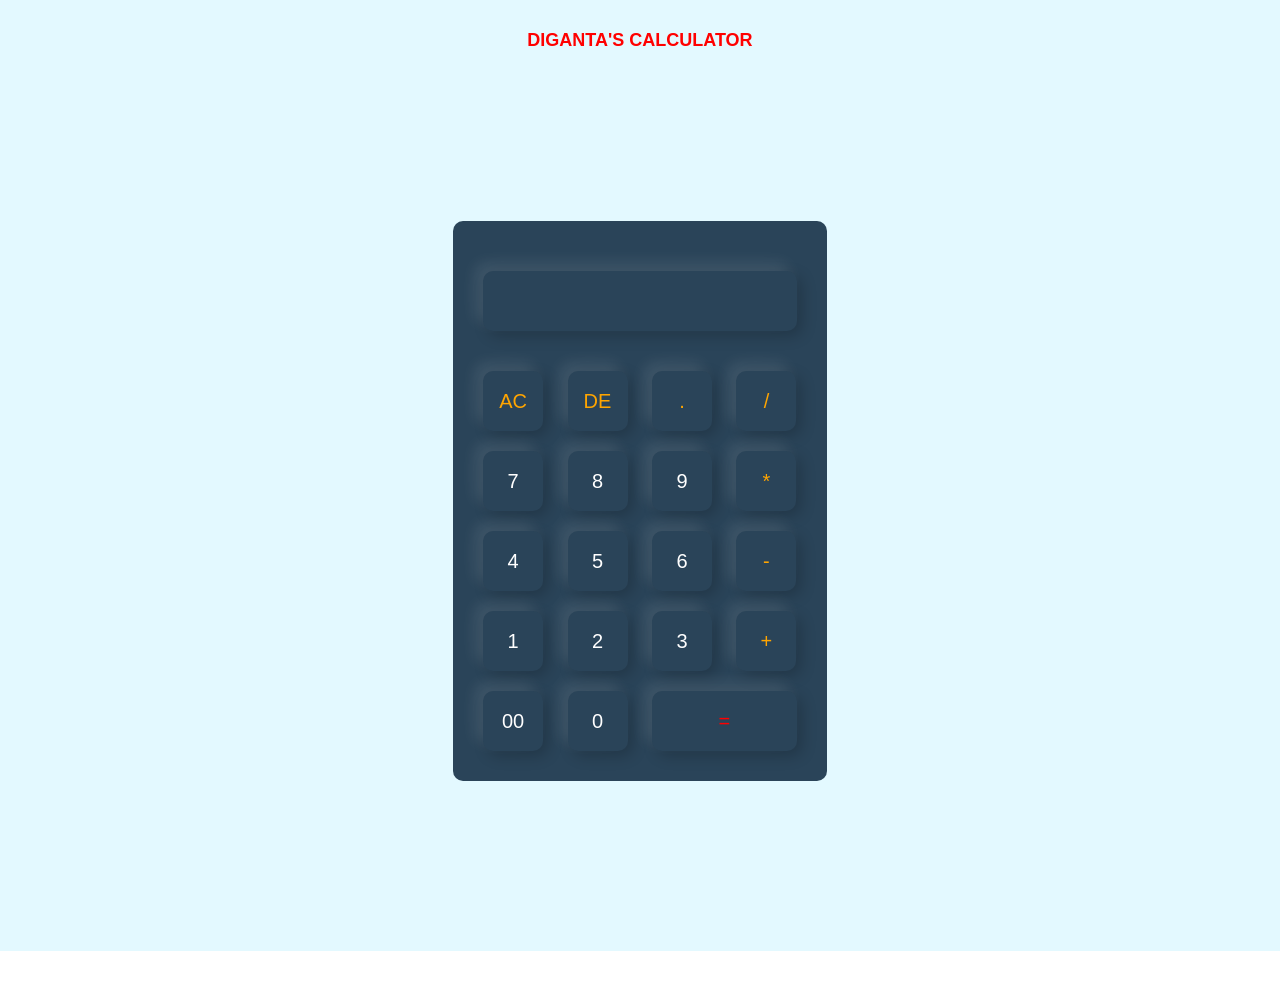
<file: Task 3/calculator/index.html>
<!DOCTYPE html>
<html lang="en">
<head>
    <meta charset="UTF-8">
    <meta name="viewport" content="width=device-width, initial-scale=1.0">
    <title>Diganta calculator</title>
    <link rel="stylesheet" href="style.css">
</head>
<body>
    <div class="header">
        <b>diganta's calculator</b>
    </div>
    
    <div class="container">
        <div class="calculator">
            <form >
                <div class="display">
                    <input type="text" name="display">
                </div>
                <div>
                    <input type="button" value="AC" onclick="display.value ='' " class="operator">
                    <input type="button" value="DE" onclick="display.value = display.value.toString().slice(0,-1)" class="operator">
                    <input type="button" value="." onclick="display.value +='.' " class="operator">
                    <input type="button" value="/" onclick="display.value +='/' " class="operator">
                </div>
                <div>
                    <input type="button" value="7" onclick="display.value +='7' ">
                    <input type="button" value="8" onclick="display.value +='8' ">
                    <input type="button" value="9" onclick="display.value +='9' ">
                    <input type="button" value="*" onclick="display.value +='*' " class="operator">
                </div>
                <div>
                    <input type="button" value="4" onclick="display.value +='4' ">
                    <input type="button" value="5" onclick="display.value +='5' ">
                    <input type="button" value="6" onclick="display.value +='6' ">
                    <input type="button" value="-" onclick="display.value +='-' " class="operator">
                </div>
                <div>
                    <input type="button" value="1" onclick="display.value +='1' ">
                    <input type="button" value="2" onclick="display.value +='2' ">
                    <input type="button" value="3" onclick="display.value +='3' ">
                    <input type="button" value="+" onclick="display.value +='+' "class="operator">
                </div>
                <div>
                    <input type="button" value="00" onclick="display.value +='00' ">
                    <input type="button" value="0" onclick="display.value +='0' ">
                    <input type="button" value="=" onclick="display.value=eval(display.value)" class="equal operator1">
                    
                </div>
            </form>
        </div>
    </div>
</body>
</html>
</file>
<file: Task 3/calculator/style.css>
*{
    margin: 0;
    padding: 0;
    font-family: 'poppins',sans-serif;
    box-sizing: border-box;
}
.container{
    width: 100%;
    height: 100vh;
    background: #e3f9ff;
    display: flex;
    align-items: center;
    justify-content: center;
    margin-bottom: 50px;
}
.calculator{
    background: #2a4459;
    padding: 20px;
    border-radius: 10px;

}

.calculator form input{
    border: 0;
    outline: 0;
    width: 60px;
    height: 60px;
    border-radius: 10px;
    box-shadow: -8px -8px 15px rgba(255, 255,255, 0.1),5px 5px 15px rgba(0, 0,0, 0.2);
    background: transparent;
    font-size: 20px;
    color: #fff;
    cursor: pointer;
    margin: 10px;

}
form .display{
display: flex;
justify-content: flex-end;
margin: 20px 0;

}
form .display input{
    text-align: right;
    flex: 1;
    font-size: 45px;
    /* box-shadow: none; */

}
form input.equal{
    width: 145px;
}

form input.operator{
    color: orange;
}
form input.operator1{
    color: red;
}
.header{
    background: #e3f9ff;  
    display: flex;
    align-items: center;
    justify-content: center;
    padding-top: 30px;
    text-transform: uppercase;
    font-size: large;
    color: red;
    
}
</file>
